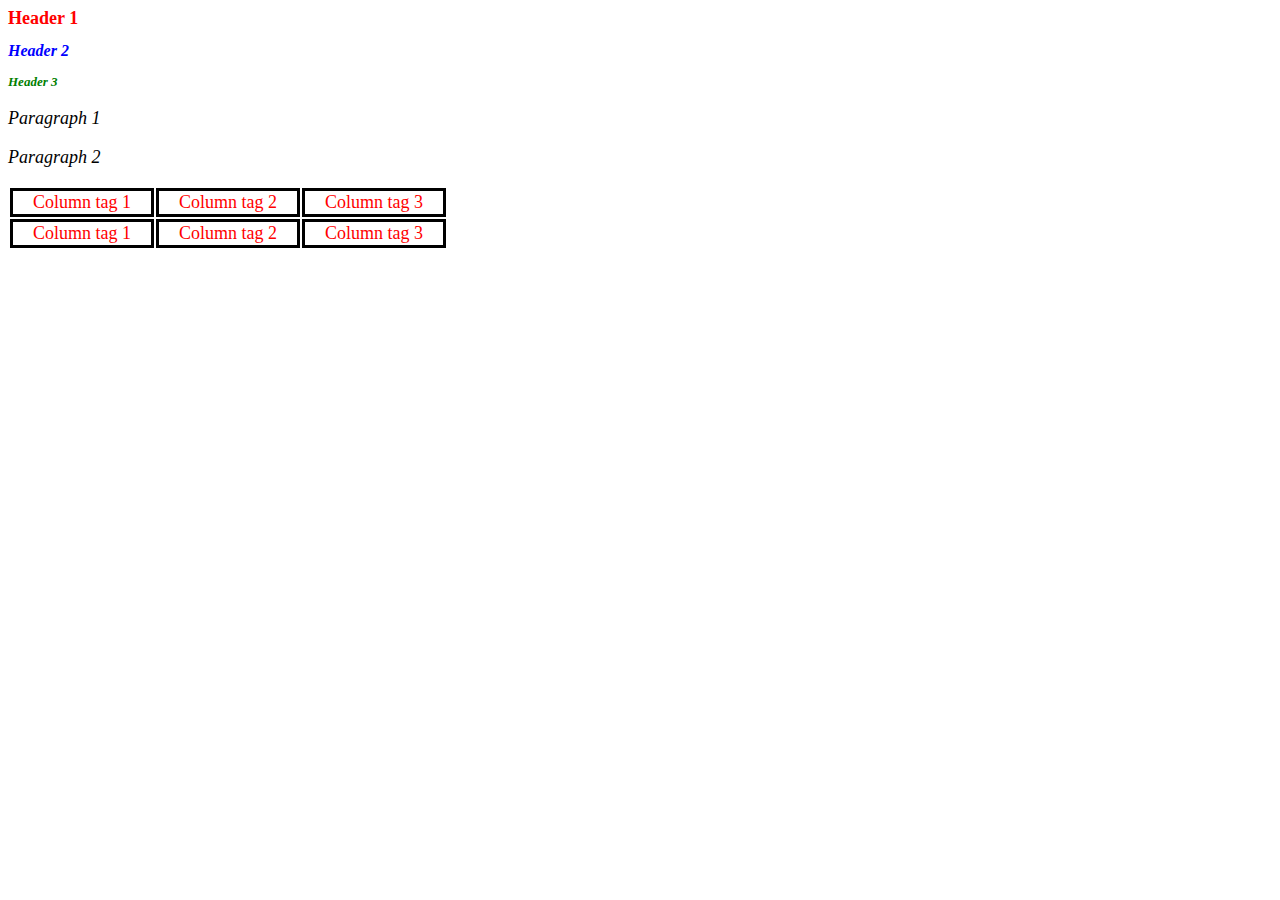
<file: index.html>
<html lang="en">
<head>
    <meta charset="UTF-8">
    <meta name="viewport" content="width=device-width, initial-scale=1.0">
    <title>edriven2020</title>
    <link rel="stylesheet" href="style.css">

</head>
<body>
    <h1>Header 1</h1>
    <h2>Header 2</h2>
    <h3>Header 3</h3>
    <p> Paragraph 1</p>
    <p> Paragraph 2</p>
    <table>
        <thead>
            <tr>
                <td>Column tag 1 </td>
                <td>Column tag 2</td>
                <td>Column tag 3</td>
            </tr>
        </thead>

        <tbody>
            <td>Column tag 1</td>
            <td>Column tag 2</td>
            <td>Column tag 3</td>
        </tbody>
    </table>
    <br>
    <!--line break-->
    <script> src ="js/app.js"</script>


</body>
</html>
</file>
<file: style.css>
h1 {
    color:red;
    font-size: large;
    font-style: bold;
    
}
h2 {
    color:blue;
    font-size: medium;
    font-style: italic;
}
h3 {
    color: green;
    font-size: small;
    font-style: oblique;
    
}
p {
    text-align: left;
    padding :right 30;
    font-size: large;
    font-style: italic;
}
td {

    text-align: center;
    border:black solid;
    padding-right: 20px;
    padding-left: 20px;
    font-size: large;
    font-style: bold;
    color:red

    
}
</file>
